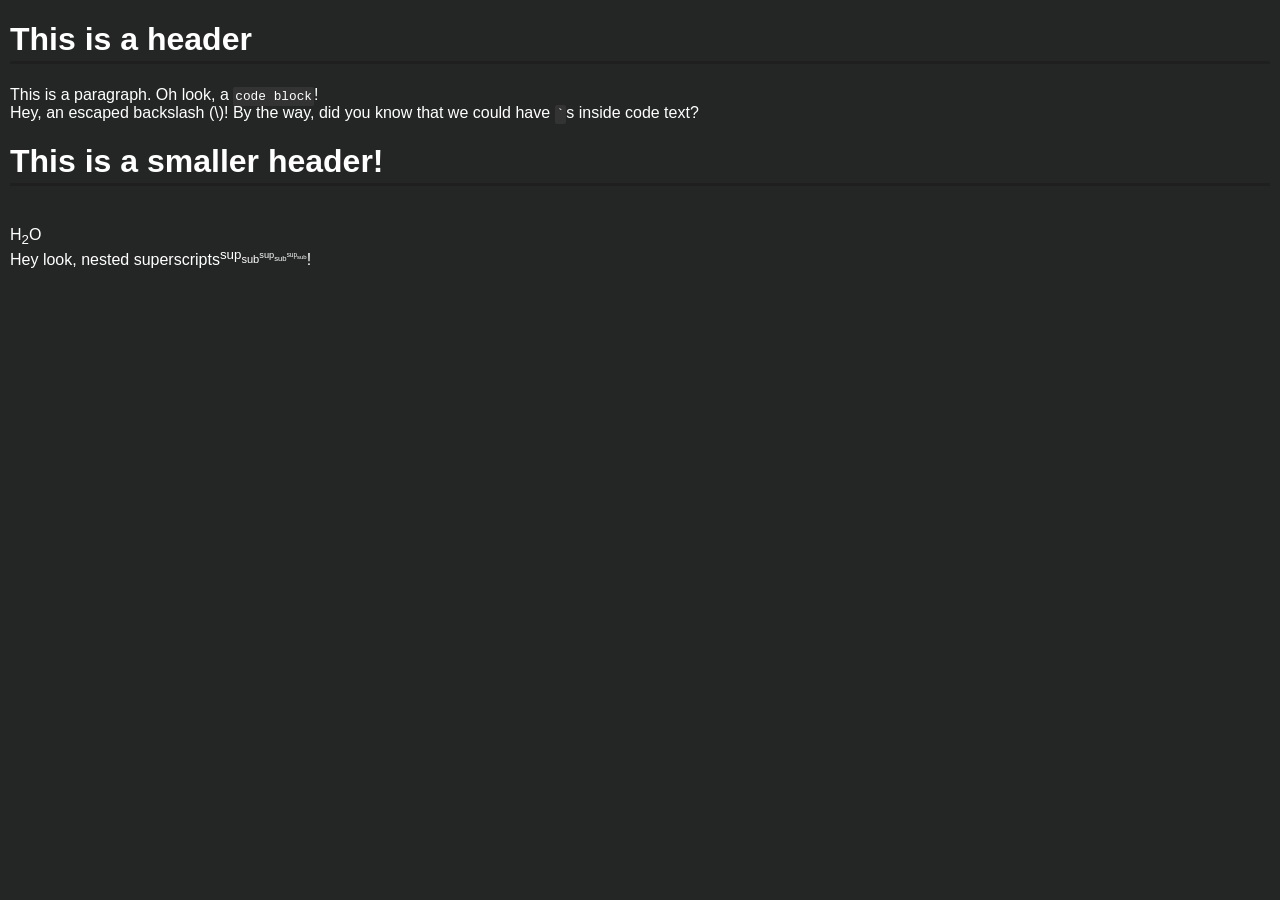
<file: index.html>
<!DOCTYPE html>
<html>
    <head>
        <link rel="stylesheet" href="styles.css">
    </head>
    <body>
        <h1>This is a header</h1>This is a paragraph. Oh look, a <code>code block</code>!<br>Hey, an escaped backslash (\)! By the way, did you know that we could have <code>`</code>s inside code text?<br><h1>This is a smaller header!</h1><br>H<sub>2</sub>O<br>Hey look, nested superscripts<sup>sup<sub>sub<sup>sup<sub>sub<sup>sup<sub>sub</sub></sup></sub></sup></sub></sup>!
    </body>
</html>
</file>
<file: styles.css>
body {
    background-color: #242525;
    color: #ffffff;
    margin: 10px;
    font-family: 'Gill Sans', 'Gill Sans MT', Calibri, 'Trebuchet MS', sans-serif;
}

code {
    background: #333333;
    padding: 2px;
    overflow-x: auto;
    color: white;
    font-family: Menlo, Monaco, Consolas, 'Courier New', monospace;
    font-size: 80%;
    border: none;
    border-radius: 2px;
}

blockquote {
    background: #333333;
    padding: 5px;
    overflow-x: auto;
    color: white;
    border: 2px solid #1b1c1c;
    border-radius: 2px;
}

h1 {
    color: white;
    border-bottom:3px solid #1f1f1f;
    padding-bottom:3px;
}

h2 {
    color: white;
    border-bottom:3px solid #1f1f1f;
    padding-bottom:3px;
}

h3 {
    color: white;
}

h4 {
    color: white;
}

h5 {
    color: white;
}

h6 {
    color: white;
}
</file>
